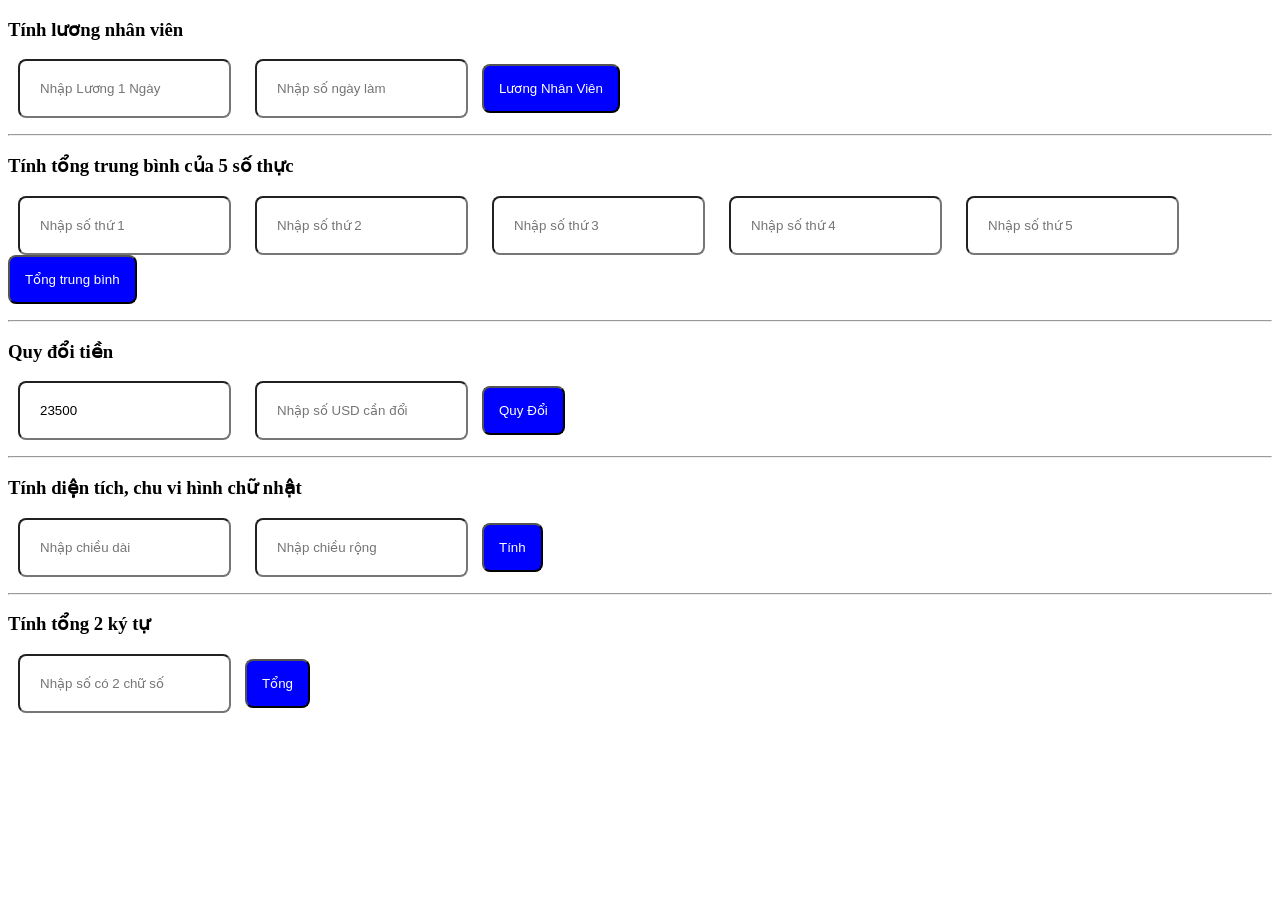
<file: index.html>
<!doctype html>
<html lang="en">
  <head>
    <meta charset="UTF-8" />
    <meta name="viewport" content="width=device-width, initial-scale=1.0" />
    <title>Bài Tập JS 1</title>
    <link rel="stylesheet" href="./CSS/style.css" />
  </head>
  <body>
    <h3>Tính lương nhân viên</h3>
    <input id="luongNgay" type="number" placeholder="Nhập Lương 1 Ngày" />
    <input id="ngayLam" type="number" placeholder="Nhập số ngày làm" />
    <button id="btnLuong">Lương Nhân Viên</button>
    <p id="pInfo_1"></p>

    <hr />
    <h3>Tính tổng trung bình của 5 số thực</h3>
    <input id="number_1" type="number" placeholder="Nhập số thứ 1" />
    <input id="number_2" type="number" placeholder="Nhập số thứ 2" />
    <input id="number_3" type="number" placeholder="Nhập số thứ 3" />
    <input id="number_4" type="number" placeholder="Nhập số thứ 4" />
    <input id="number_5" type="number" placeholder="Nhập số thứ 5" />
    <button id="btnTrungBinh">Tổng trung bình</button>
    <p id="pInfo_2"></p>
    <hr />
    <h3>Quy đổi tiền</h3>
    <input type="number" value="23500" id="giaTri" />
    <input type="number" placeholder="Nhập số USD cần đổi" id="tienDo" />
    <button id="btnTien">Quy Đổi</button>
    <p id="pInfo_3"></p>
    <hr />
    <h3>Tính diện tích, chu vi hình chữ nhật</h3>
    <input type="number" placeholder="Nhập chiều dài" id="chieuDai" />
    <input type="number" placeholder="Nhập chiều rộng" id="chieuRong" />
    <button id="btnHCN">Tính</button>
    <p id="pInfo_4a"></p>
    <p id="pInfo_4b"></p>
    <hr />
    <h3>Tính tổng 2 ký tự</h3>
    <input type="number" placeholder="Nhập số có 2 chữ số" id="number" />
    <button id="btnTong">Tổng</button>
    <p id="pInfo_5"></p>

    <script src="./JS/example_1.js"></script>
    <script src="./JS/example_2.js"></script>
    <script src="./JS/example_3.js"></script>
    <script src="./JS/example_4.js"></script>
    <script src="./JS/example_5.js"></script>
  </body>
</html>
</file>
<file: CSS/style.css>
.showInfo {
  background-color: red;

  color: white;
  font-size: 30px;
  border-radius: 8px;
  padding: 10px;
}
input {
  padding: 20px;
  margin: 0 10px;
  border-radius: 8px;
}
button {
  padding: 15px;
  border-radius: 8px;
  background-color: blue;
  color: white;
}
</file>
